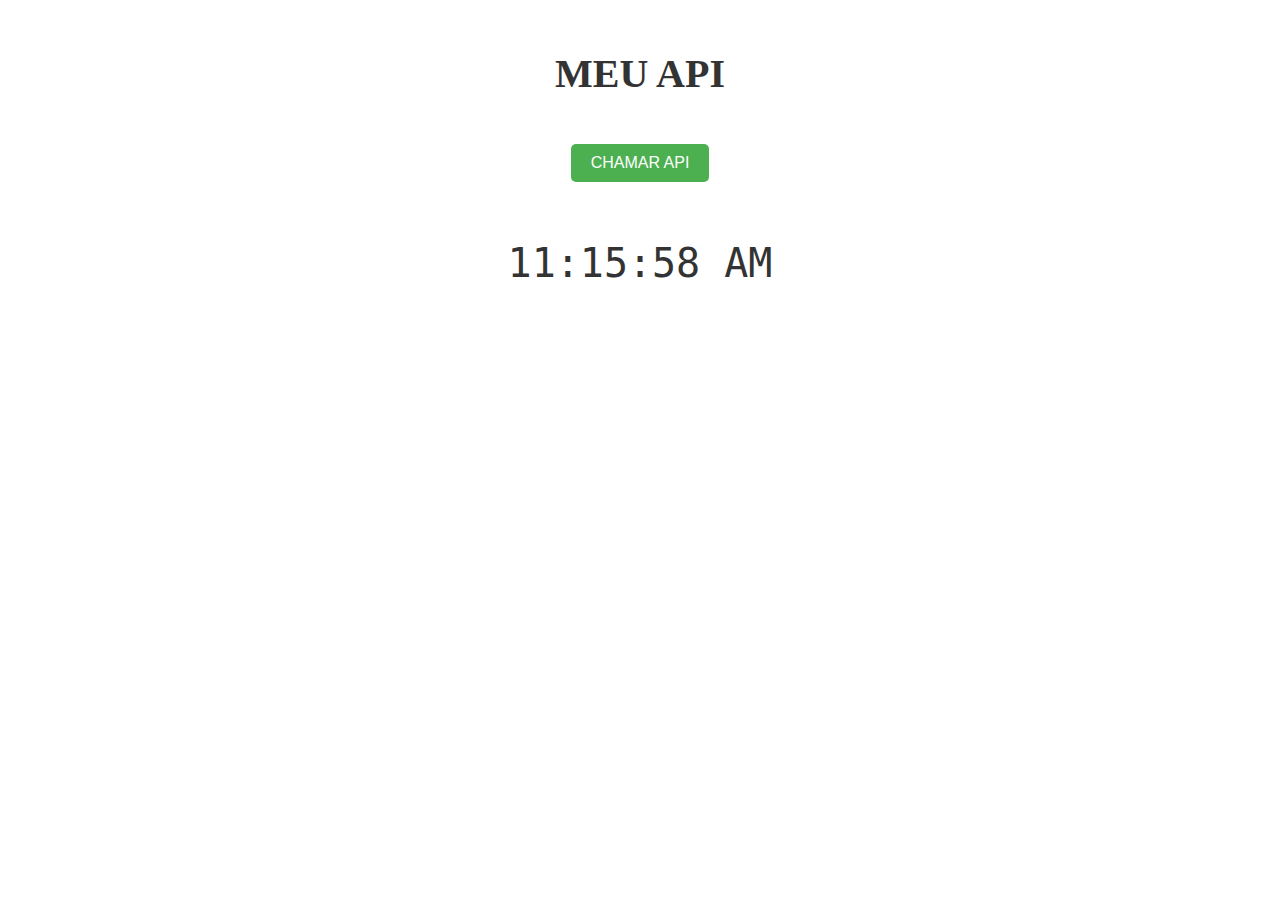
<file: Aula1/index.html>
<html lang="pt-br">
<head>
    <meta charset="UTF-8">
    <meta name="viewport" content="width=device-width, initial-scale=1.0">
    <link rel="stylesheet" href="style.css">
    <title>ATIVIDADE</title>
</head>
<body>
    <h1>MEU API</h1>
    <div class="botao">
        <button onclick="ChamarAPI()">CHAMAR API</button>
    </div>
    <p id="resposta" class="resposta"></p>
    <br>
    <div id="relogio"></div>

    <script>
        function ChamarAPI(){
            fetch('http://localhost:8000/')
            .then(response => response.json())
            .then(data => {
                document.getElementById('resposta').textContent = data.message;
            }).catch(err => {
                document.getElementById('resposta').textContent = 'Erro ao chamar a API: ';
            });
        }  

        const horario = (data) => {
        return data.toLocaleTimeString();
        }

        const atualizarRelogio = () => {
            const relogioElement = document.getElementById('relogio');
            const horaAtual = new Date();
            relogioElement.textContent = horario(horaAtual);
        }
        atualizarRelogio();

        setInterval(atualizarRelogio, 1000);
    </script>
</body>
</html>
</file>
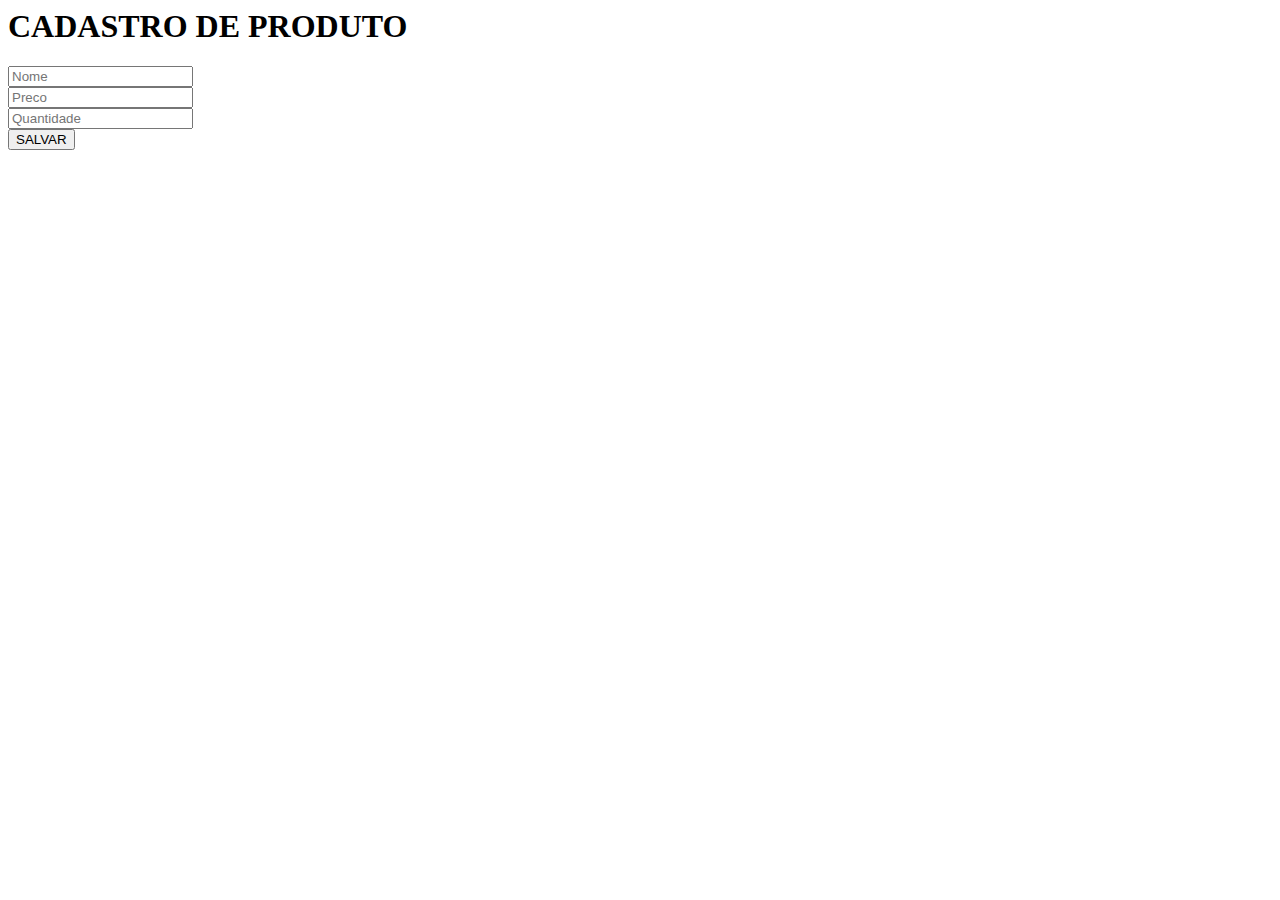
<file: Aula1/form.html>
<html lang="pt-br">
<head>
    <meta charset="UTF-8">
    <meta name="viewport" content="width=device-width, initial-scale=1.0">
    <title>FORMULARIO</title>
</head>
<body>
    <h1>CADASTRO DE PRODUTO</h1>
    <form onsubmit="enviarProduto()">
        <input type="text" id="nome" placeholder="Nome" required>
        <br>
        <input type="number" id="preco" placeholder="Preco" required>
        <br>
        <input type="number" id="quantidade" placeholder="Quantidade" required>
        <br>
        <button type="submit">SALVAR</button>
    </form>
    <script>
        function enviarProduto(){
            event.preventDefault();
            alert("Produto cadastrado com sucesso!");
        }
    </script>
</body>
</html>
</file>
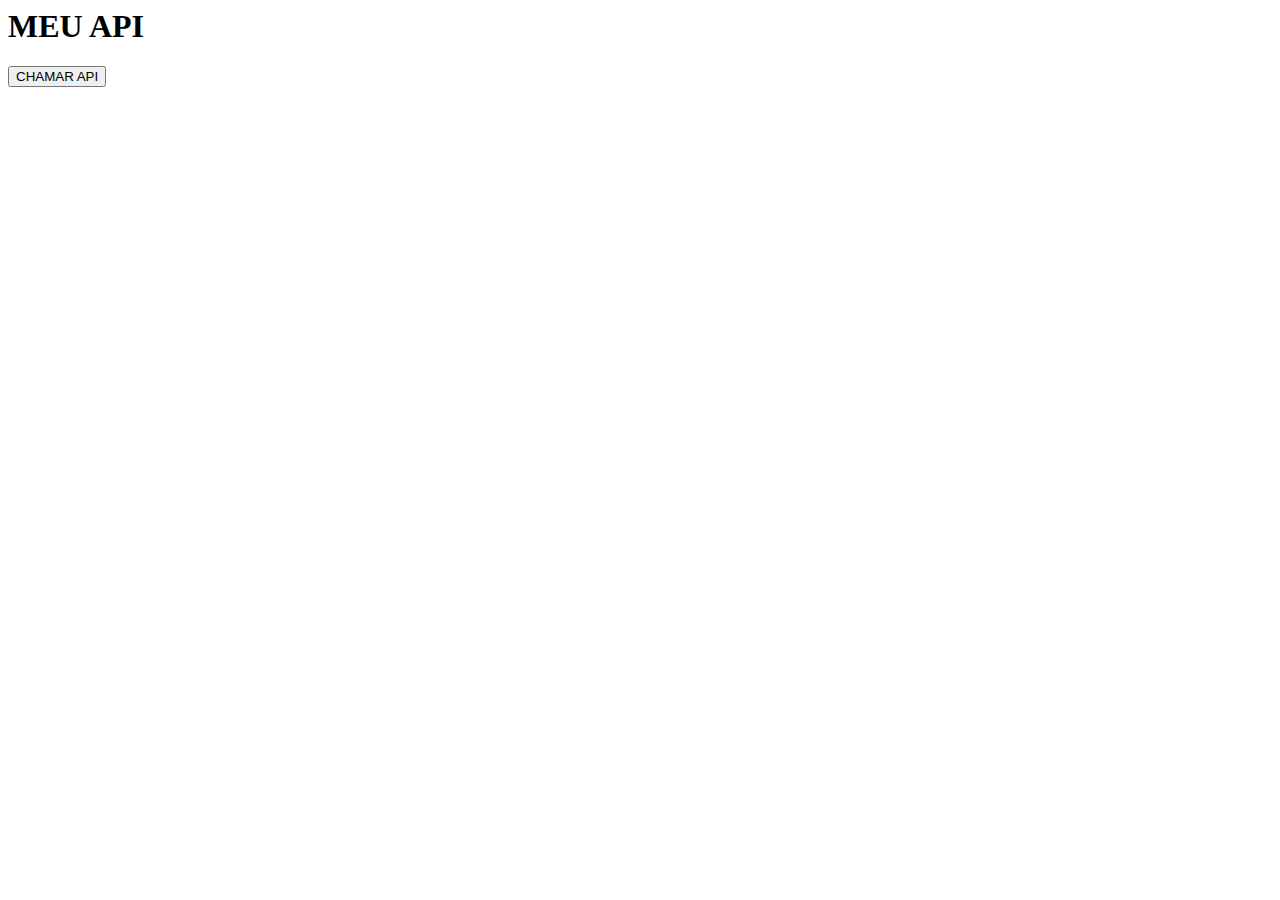
<file: Aula1/indexx.html>
<html lang="pt-br">
<head>
    <meta charset="UTF-8">
    <meta name="viewport" content="width=device-width, initial-scale=1.0">
    <title>ATIVIDADE</title>
</head>
<body>
    <h1>MEU API</h1>
    <button onclick="ChamarAPI()">CHAMAR API</button>
    <p id="resposta"></p>

    <script>
        function ChamarAPI(){
            fetch('https://localhost:8000/')
            .then(response => response.json())
            .then(data => {
                document.getElementById('resposta').textContent = data.mensagem;
            }).catch(err => {
                document.getElementById('resposta').textContent = 'Erro ao chamar a API: ';
            });
        }   
    </script>
</body>
</html>
</file>
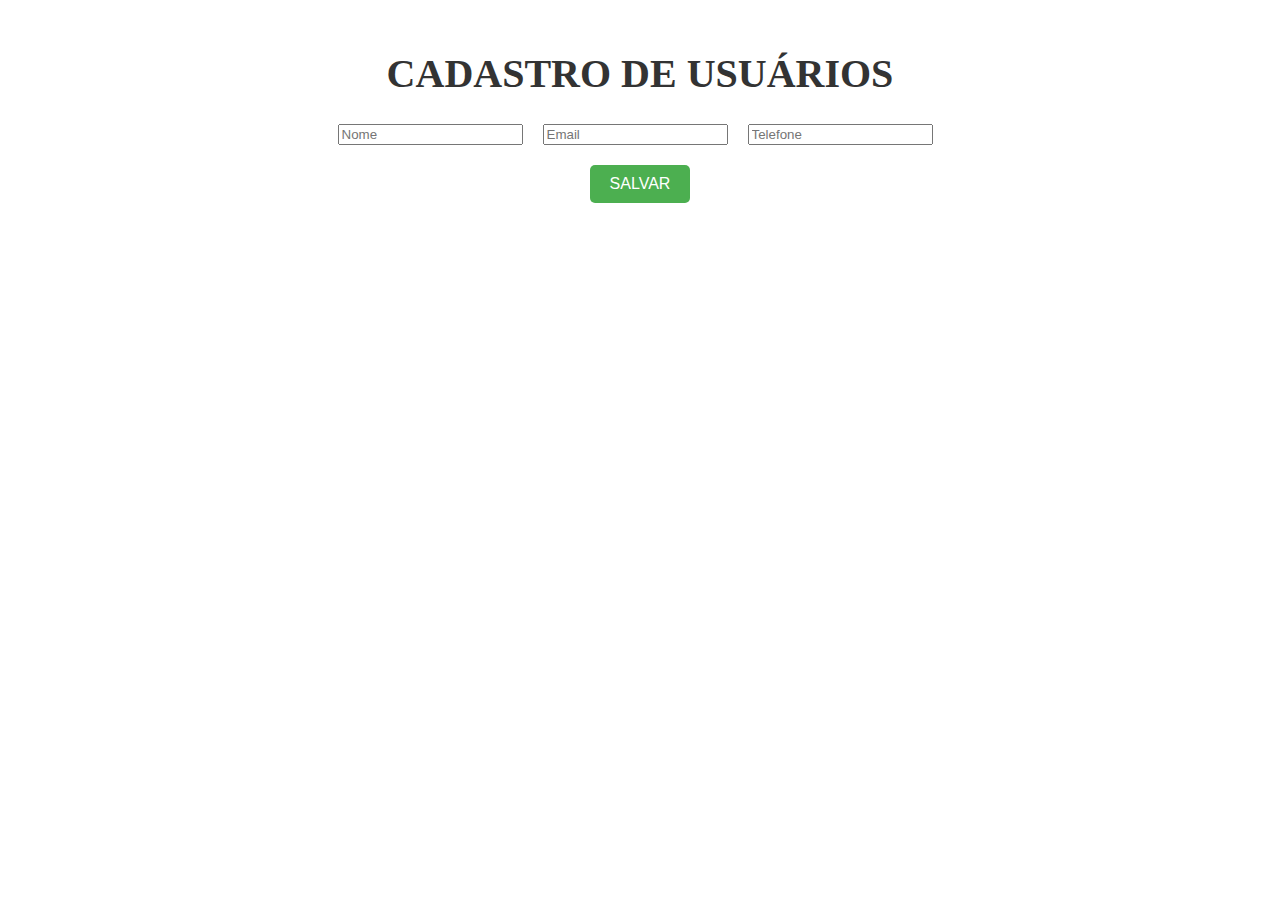
<file: Prova1/form.html>
<html lang="pt-br">
<head>
    <meta charset="UTF-8">
    <meta name="viewport" content="width=device-width, initial-scale=1.0">
    <link rel="stylesheet" href="style.css">
    <link rel="icon" type="image/x-icon" href="imagem.ico">
    <title>FORMULARIO</title>
</head>
<body>
    <h1>CADASTRO DE USUÁRIOS</h1>
    <form onsubmit="enviarCadastro(event)">
        <div class="formulario">
            <input type="text" id="nome" placeholder="Nome" required>
            <br>
            <input type="email" id="email" placeholder="Email" required>
            <br>
            <input type="text" id="telefone" placeholder="Telefone" required>
            <br>
        </div>
        <div  class="botao">
            <button type="submit">SALVAR</button>
        </div>
        <p id="resposta" class="resposta"></p>
    </form>
    <script>
        function enviarCadastro(event){
            event.preventDefault();

            const nome = document.getElementById('nome').value;
            const email = document.getElementById('email').value;
            const telefone = document.getElementById('telefone').value;

            fetch('http://localhost:8000/cadastro', {
                method: 'POST',
                headers: {
                    'Content-Type': 'application/json'
                },
                body: JSON.stringify({ nome, email, telefone })
            })
            .then(res => res.json())
            .then(data => {
                document.getElementById('resposta').textContent = data.message;
            })
            .catch(err => {
                document.getElementById('resposta').textContent = 'Erro ao chamar a API';
            });
        }
    </script>
</body>
</html>
</file>
<file: Aula1/style.css>
h1 {
    text-align: center;
    align-items: center;text-align: center;
    align-items: center;
    font-size: 2.5rem;
    color: #333;
    margin-top: 50px;
}

.formulario{
    display: flex;
    justify-content: center;
    align-items: center;
    margin-top: 20px;
    gap: 10px;
}

.resposta{
    text-align: center;
    align-items: center;
    font-size: 1rem; 
    color: #555; 
    margin-top: 20px; 
}

#relogio {
    text-align: center;
    align-items: center;
    font-size: 2.5rem; 
    font-family: 'Monospace', sans-serif; 
    color: #333; 
    background-color: #fff; 
    padding: 20px;
    border-radius: 10px; 
}

.botao{
    display: flex;
    justify-content: center;
    align-items: center;
}

button {
    padding: 10px 20px;
    font-size: 1rem;
    background-color: #4CAF50;
    color: white;
    border: none;
    border-radius: 5px;
    cursor: pointer;
    transition: background-color 0.3s ease;
    margin-top: 20px;
}

button:hover {
    background-color: #45a049;
}

.resposta{
    text-align: center;
    align-items: center;
    font-size: 1rem; 
    color: #555; 
    margin-top: 20px;
}
</file>
<file: Prova1/style.css>
h1 {
    text-align: center;
    align-items: center;text-align: center;
    align-items: center;
    font-size: 2.5rem;
    color: #333;
    margin-top: 50px;
}

.formulario{
    display: flex;
    justify-content: center;
    align-items: center;
    margin-top: 20px;
    gap: 10px;
}

.resposta{
    text-align: center;
    align-items: center;
    font-size: 1rem; 
    color: #555; 
    margin-top: 20px; 
}

#relogio {
    text-align: center;
    align-items: center;
    font-size: 2.5rem; 
    font-family: 'Monospace', sans-serif; 
    color: #333; 
    background-color: #fff; 
    padding: 20px;
    border-radius: 10px; 
}

.botao{
    display: flex;
    justify-content: center;
    align-items: center;
}

button {
    padding: 10px 20px;
    font-size: 1rem;
    background-color: #4CAF50;
    color: white;
    border: none;
    border-radius: 5px;
    cursor: pointer;
    transition: background-color 0.3s ease;
    margin-top: 20px;
}

button:hover {
    background-color: #45a049;
}

.resposta{
    text-align: center;
    align-items: center;
    font-size: 1rem; 
    color: #555; 
    margin-top: 20px;
}
</file>
